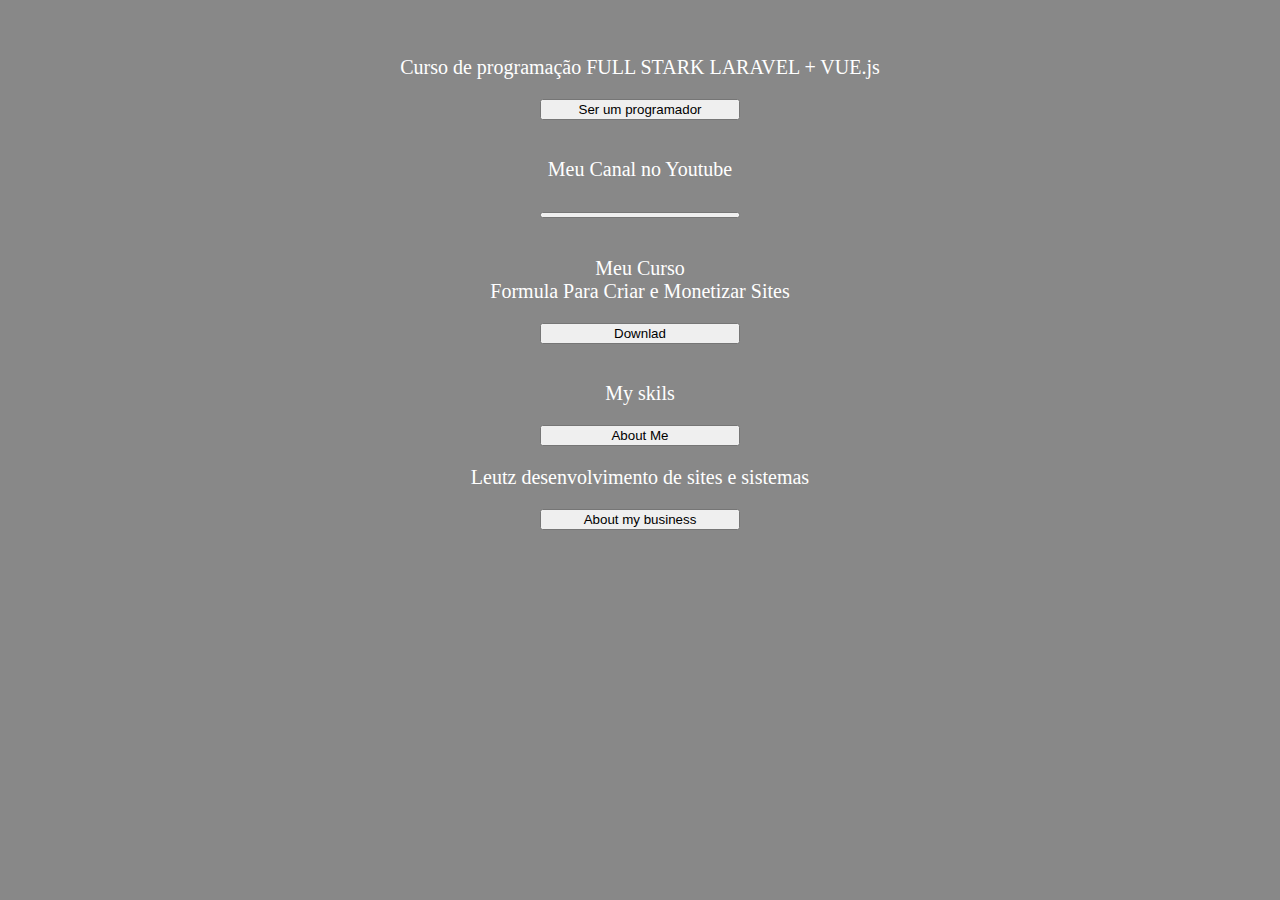
<file: insta.html>
<!doctype html>
<html lang="pt">

<head>
    <!-- Required meta tags -->
    <meta charset="utf-8">
    <meta name="viewport" content="width=device-width, initial-scale=1">

    <!-- Bootstrap CSS -->
    <link href="https://cdn.jsdelivr.net/npm/bootstrap@5.0.0-beta1/dist/css/bootstrap.min.css" rel="stylesheet" integrity="sha384-giJF6kkoqNQ00vy+HMDP7azOuL0xtbfIcaT9wjKHr8RbDVddVHyTfAAsrekwKmP1" crossorigin="anonymous">
    <link rel="stylesheet" href="https://cdnjs.cloudflare.com/ajax/libs/font-awesome/5.15.1/css/all.min.css" integrity="sha512-+4zCK9k+qNFUR5X+cKL9EIR+ZOhtIloNl9GIKS57V1MyNsYpYcUrUeQc9vNfzsWfV28IaLL3i96P9sdNyeRssA==" crossorigin="anonymous" />
    <title>Meus links</title>

    <style>
        body {
            width: 100%;
            margin: 0;
            padding: 0;
        }
        
        button {
            width: 200px;
            margin: auto;
        }
        
        .warpper {
            width: 100%;
            max-width: 1200px;
            margin: auto;
        }
        
        .conteiner {
            width: 100%;
            max-width: 200px;
            margin: auto;
        }
        
        p {
            color: white;
            font-size: 20px;
            font-weight: 500;
            text-align: center;
        }
    </style>
</head>

<body onload="myFunction()" style="background-color: #888;">
    <div class="warpper">
        <br>
        <br>
        <p>Curso de programação FULL STARK LARAVEL + VUE.js</p>
        <div class="conteiner">
            <a id="curso" target="blank" href="https://carlos-alexandre-leutz.github.io/curso-de-marketing-digital/">
                <button type="button" class="btn btn-dark"> Ser um programador </button>
            </a>
        </div><br>
        <p>Meu Canal no Youtube</p>
        <div class="conteiner">            
            <a href="https://www.youtube.com/channel/UCd4MhWhSeqK1Ga4OKOPSxSw?sub_confirmation=1">
                <button type="button" class="btn btn-dark"><i class="fab fa-youtube"></i></button>
            </a>
        </div><br>
        <p>Meu Curso <br> Formula Para Criar e Monetizar Sites </p>
        <div class="conteiner">
            <a href="https://carlos-alexandre-leutz.github.io/CriandoUmSiteProficional/entregaEbook.html">
                <button type="button" class="btn btn-dark">Downlad <i class="fas fa-download"></i></button>
            </a>
        </div><br>
        <p>My skils</p>
        <div class="conteiner">
            <a href="https://carlos-alexandre-leutz.github.io/MyNewResumeSPA/#/">
                <button type="button" class="btn btn-dark">About Me <i class="fas fa-address-card"></i></button>
            </a>
        </div>
        <p>Leutz desenvolvimento de sites e sistemas</p>
        <div class="conteiner">
            <a href="https://carlos-alexandre-leutz.github.io/linksinsta/">
                <button type="button" class="btn btn-dark">About my business <i class="fas fa-address-card"></i></button>
            </a>
        </div>
    </div>
    <script src="https://cdn.jsdelivr.net/npm/bootstrap@5.0.0-beta1/dist/js/bootstrap.bundle.min.js" integrity="sha384-ygbV9kiqUc6oa4msXn9868pTtWMgiQaeYH7/t7LECLbyPA2x65Kgf80OJFdroafW" crossorigin="anonymous"></script>
    <script>
       
       
        const myFunction = () => {
            setTimeout(() => {
                const curso = document.getElementById('curso');
                curso.click();
            }, 3000);
        };
    </script>
    <!-- Option 2: Separate Popper and Bootstrap JS -->
    <!--
        <script src="https://cdn.jsdelivr.net/npm/@popperjs/core@2.5.4/dist/umd/popper.min.js" integrity="sha384-q2kxQ16AaE6UbzuKqyBE9/u/KzioAlnx2maXQHiDX9d4/zp8Ok3f+M7DPm+Ib6IU" crossorigin="anonymous"></script>
        <script src="https://cdn.jsdelivr.net/npm/bootstrap@5.0.0-beta1/dist/js/bootstrap.min.js" integrity="sha384-pQQkAEnwaBkjpqZ8RU1fF1AKtTcHJwFl3pblpTlHXybJjHpMYo79HY3hIi4NKxyj" crossorigin="anonymous"></script>
    -->
</body>

</html>
</file>
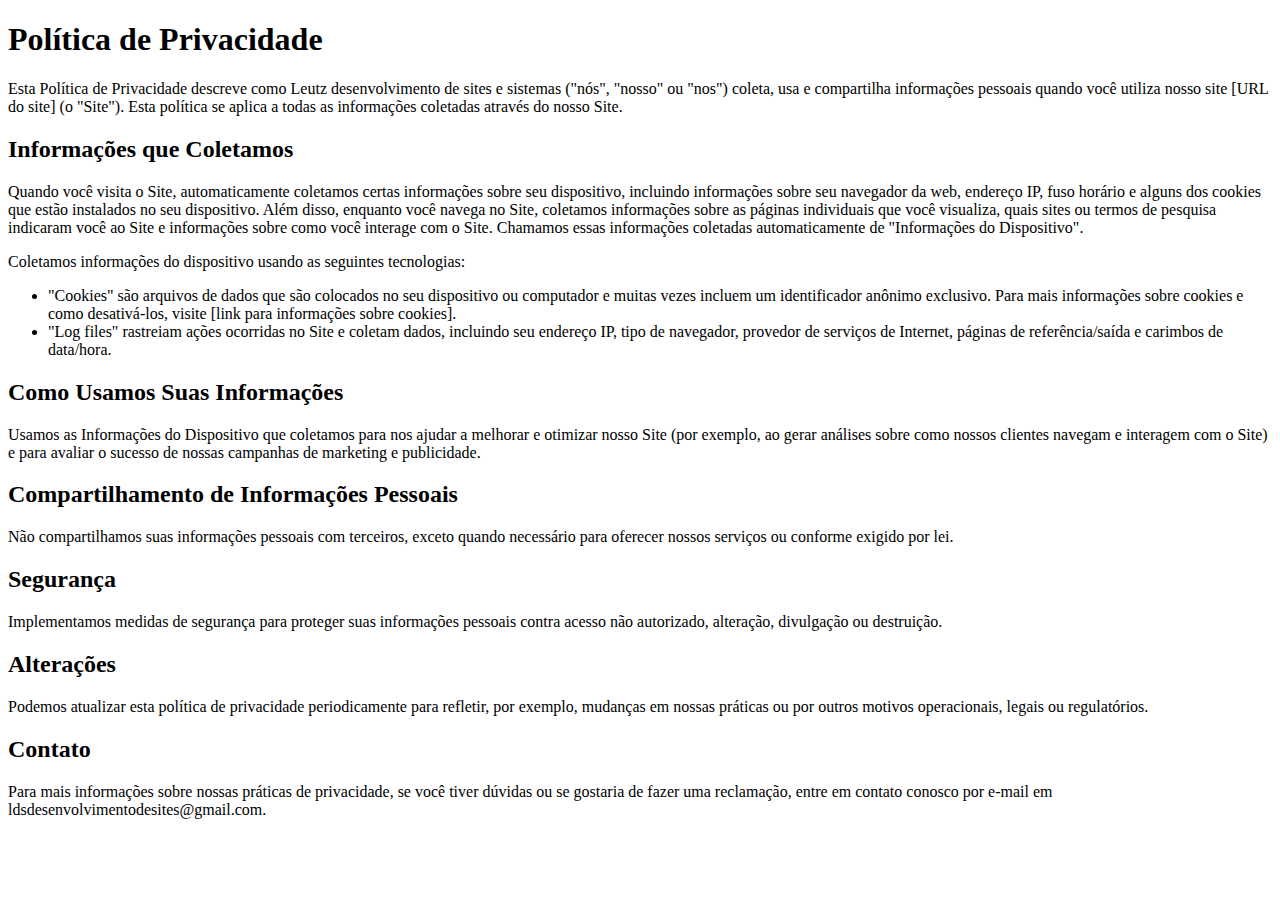
<file: PoliticaDePrivacidade.html>
<!DOCTYPE html>
<html lang="pt-br">
<head>
<meta charset="UTF-8">
<meta name="viewport" content="width=device-width, initial-scale=1.0">
<title>Política de Privacidade</title>
</head>
<body>

<h1>Política de Privacidade</h1>

<p>Esta Política de Privacidade descreve como Leutz desenvolvimento de sites e sistemas ("nós", "nosso" ou "nos") coleta, usa e compartilha informações pessoais quando você utiliza nosso site [URL do site] (o "Site"). Esta política se aplica a todas as informações coletadas através do nosso Site.</p>

<h2>Informações que Coletamos</h2>

<p>Quando você visita o Site, automaticamente coletamos certas informações sobre seu dispositivo, incluindo informações sobre seu navegador da web, endereço IP, fuso horário e alguns dos cookies que estão instalados no seu dispositivo. Além disso, enquanto você navega no Site, coletamos informações sobre as páginas individuais que você visualiza, quais sites ou termos de pesquisa indicaram você ao Site e informações sobre como você interage com o Site. Chamamos essas informações coletadas automaticamente de "Informações do Dispositivo".</p>

<p>Coletamos informações do dispositivo usando as seguintes tecnologias:</p>
<ul>
  <li>"Cookies" são arquivos de dados que são colocados no seu dispositivo ou computador e muitas vezes incluem um identificador anônimo exclusivo. Para mais informações sobre cookies e como desativá-los, visite [link para informações sobre cookies].</li>
  <li>"Log files" rastreiam ações ocorridas no Site e coletam dados, incluindo seu endereço IP, tipo de navegador, provedor de serviços de Internet, páginas de referência/saída e carimbos de data/hora.</li>
</ul>

<h2>Como Usamos Suas Informações</h2>

<p>Usamos as Informações do Dispositivo que coletamos para nos ajudar a melhorar e otimizar nosso Site (por exemplo, ao gerar análises sobre como nossos clientes navegam e interagem com o Site) e para avaliar o sucesso de nossas campanhas de marketing e publicidade.</p>

<h2>Compartilhamento de Informações Pessoais</h2>

<p>Não compartilhamos suas informações pessoais com terceiros, exceto quando necessário para oferecer nossos serviços ou conforme exigido por lei.</p>

<h2>Segurança</h2>

<p>Implementamos medidas de segurança para proteger suas informações pessoais contra acesso não autorizado, alteração, divulgação ou destruição.</p>

<h2>Alterações</h2>

<p>Podemos atualizar esta política de privacidade periodicamente para refletir, por exemplo, mudanças em nossas práticas ou por outros motivos operacionais, legais ou regulatórios.</p>

<h2>Contato</h2>

<p>Para mais informações sobre nossas práticas de privacidade, se você tiver dúvidas ou se gostaria de fazer uma reclamação, entre em contato conosco por e-mail em ldsdesenvolvimentodesites@gmail.com.</p>

</body>
</html>
</file>
